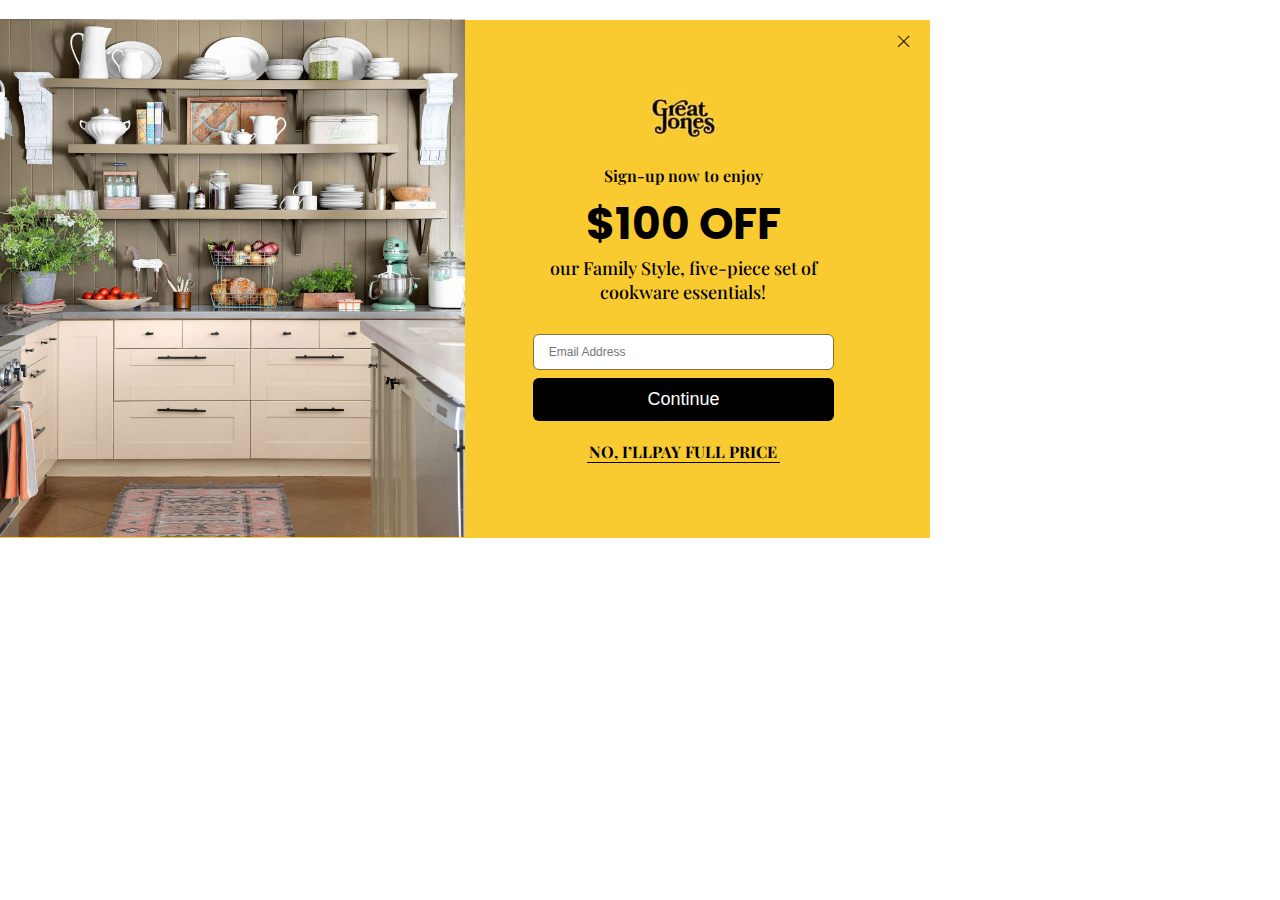
<file: index.html>
<!DOCTYPE html>
<html>
    <head>
        <meta charset="utf-8">
        <meta http-equiv="X-UA-Compatible" content="IE=edge">
        <title></title>
        <meta name="description" content="">
        <meta name="viewport" content="width=device-width, initial-scale=1">
        <link rel="stylesheet" href="./css/Style.css">
        <link href="https://fonts.googleapis.com/css2?family=Playfair+Display:wght@400;500;600;700&family=Poppins:ital,wght@0,100;0,200;0,300;0,400;0,500;0,700;0,800;0,900;1,100;1,200;1,300;1,400;1,500;1,600;1,700;1,900&family=Rajdhani:wght@300;400;500;600;700&family=Roboto:ital,wght@0,100;0,300;0,400;0,500;0,700;0,900;1,100;1,300;1,400;1,500;1,700;1,900&display=swap" rel="stylesheet">
        <link rel="stylesheet" href="https://cdn.jsdelivr.net/npm/bootstrap-icons@1.10.3/font/bootstrap-icons.css">
    </head>
    <body>
        <div class="container">
            <div class="the-printing">
                <div class="kitchen-images">
                    <img src="./Image/kitchen-ideas.jpg" accesskey="kitchen-ideas">
                </div>
                <div class="those-interested">
                    <div class="close">×</div>
                    <img src="./Image/logo.jpg" alt="...">
                    <span>Sign-up now to enjoy</span>
                    <h1>$100 OFF</h1>
                    <p>our Family Style, five-piece set of cookware essentials!</p>
                    <input type="text" id="fname" name="firstname" placeholder="Email Address">
                    <button>Continue</button>
                    <h3>NO, I’LLPAY FULL PRICE</h3>
                </div>
            </div>
        </div>
    </body>
</html>
</file>
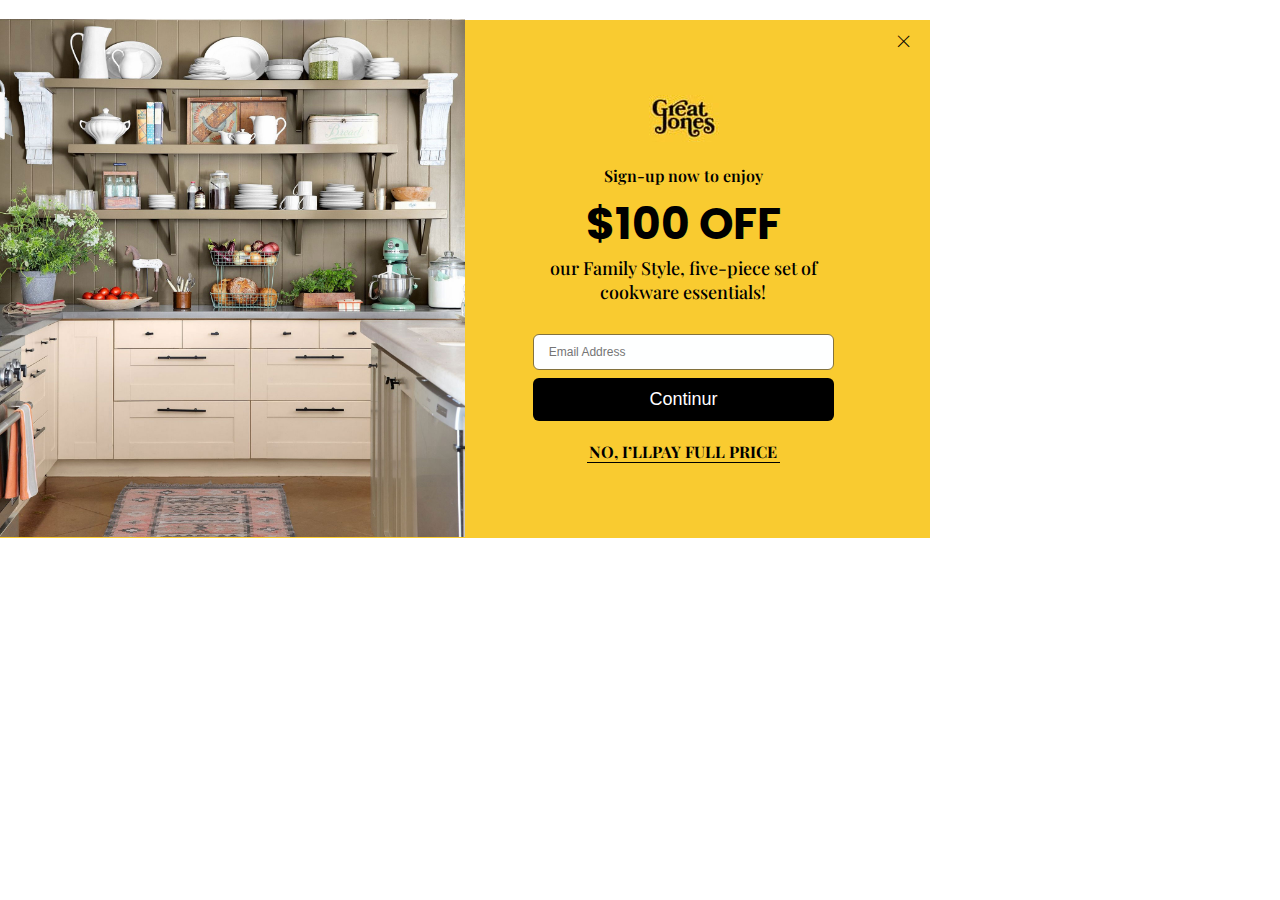
<file: cookware.html>
<!DOCTYPE html>
<html>
    <head>
        <meta charset="utf-8">
        <meta http-equiv="X-UA-Compatible" content="IE=edge">
        <title></title>
        <meta name="description" content="">
        <meta name="viewport" content="width=device-width, initial-scale=1">
        <link rel="stylesheet" href="./css/Style.css">
        <link href="https://fonts.googleapis.com/css2?family=Playfair+Display:wght@400;500;600;700&family=Poppins:ital,wght@0,100;0,200;0,300;0,400;0,500;0,700;0,800;0,900;1,100;1,200;1,300;1,400;1,500;1,600;1,700;1,900&family=Rajdhani:wght@300;400;500;600;700&family=Roboto:ital,wght@0,100;0,300;0,400;0,500;0,700;0,900;1,100;1,300;1,400;1,500;1,700;1,900&display=swap" rel="stylesheet">
        <link rel="stylesheet" href="https://cdn.jsdelivr.net/npm/bootstrap-icons@1.10.3/font/bootstrap-icons.css">
    </head>
    <body>
        <div class="container">
            <div class="the-printing">
                <div class="kitchen-images">
                    <img src="./Image/kitchen-ideas.jpg" accesskey="kitchen-ideas">
                </div>
                <div class="those-interested">
                    <div class="close">×</div>
                    <img src="./Image/logo.jpg" alt="...">
                    <span>Sign-up now to enjoy</span>
                    <h1>$100 OFF</h1>
                    <p>our Family Style, five-piece set of cookware essentials!</p>
                    <input type="text" id="fname" name="firstname" placeholder="Email Address">
                    <button>Continur</button>
                    <h3>NO, I’LLPAY FULL PRICE</h3>
                </div>
            </div>
        </div>
    </body>
</html>
</file>
<file: css/Style.css>
body{
    font-family: 'Playfair Display', serif;
}
*{
    margin: 0px;
    padding: 0px;
    box-sizing: border-box;
}
a{
    text-decoration: none;
}
li{
    list-style: none;
}
.container{
    width: 1280px;
    margin: auto;
}
.kitchen-images{
    width: 50%;
}
.kitchen-images img{
    width: 100%;
    margin-top: 2px;
}
.the-printing{
    display: flex;
    align-items: center;
}
.the-printing{
    background: #f9cb30;
    height: 518px;
    width: 930px;
    margin-top: 20px;
    position: relative;
}
.those-interested{
    text-align: center;
}
.close {
    font-size: 30px;
    cursor: pointer;
    position: absolute;
    top: 0;
    font-weight: 500;
    right: 2%;
}
.those-interested span{
    display: block;
    font-size: 16px;
    color: #000;
    font-weight: 600;
    margin-top: 19px;
}
.those-interested h1{
    font-size: 44px;
    color: #000;
    font-weight: 700;
    font-family: 'Poppins', sans-serif;
    margin-top: 5px;

}
.those-interested p{
    font-size: 18px;
    color: #000;
    font-weight: 500;
    width: 70%;
    margin: auto;
    margin-bottom: 22px;
}
input[type=text], select {
    padding: 10px 15px;
    width: 69%;
    margin: 8px 0;
    display: inline-block;
    border: none;
    border-radius: 6px;
    outline: none;
    background: #feffff;
    font-size: 12px;
    border: 1px solid #83723e;
}
.those-interested button{
    padding: 11px 15px;
    background: #000;
    font-size: 18px;
    color: #fff;
    border-radius: 6px;
    display: block;
    width: 69%;
    margin: auto;
    border: none;
    cursor: pointer;
}
.those-interested h3{
    border-bottom: 1px solid #000;
    font-size: 16px;
    font-weight: 500;
    color: #000;
    width: 44%;
    margin: auto;
    padding-top: 20px;
    font-weight: 700;
}
</file>
